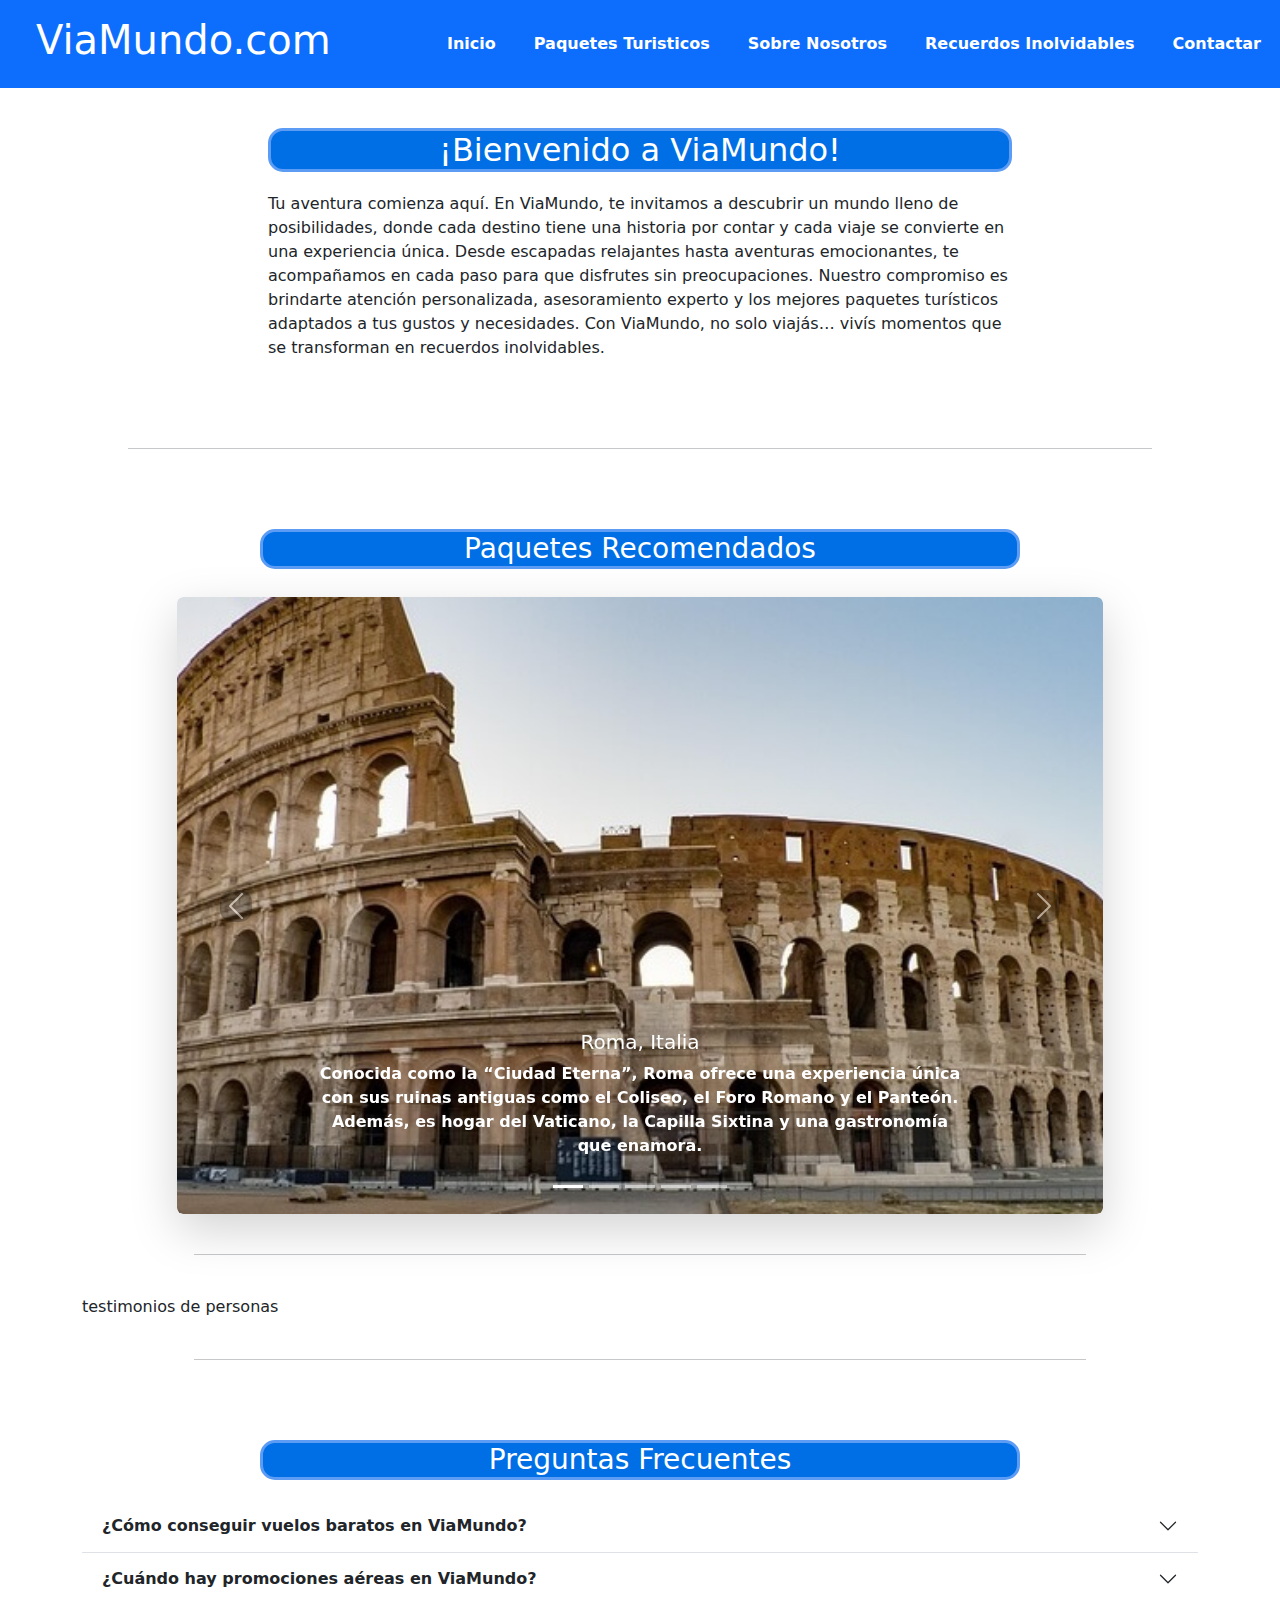
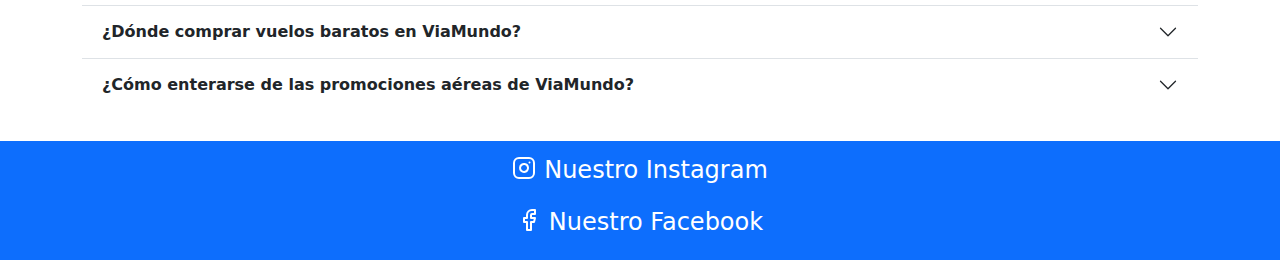
<file: index.html>
<!DOCTYPE html>
<html lang="en">
<head>
    <meta charset="UTF-8">
    <meta name="viewport" content="width=device-width, initial-scale=1.0">
    <link rel="stylesheet" href="/CSS/css/bootstrap.min.css">
    <link rel="stylesheet" href="AgenciaViajes.css">
    <link rel="shortcut icon" href="/IMAGENES/Avion.png" type="image/x-icon">
    <title>ViaMundo</title>
</head>
<body>
    <div class="contenido">
        <header class="bg-primary d-flex justify-content-between align-items-center p-3">
            <h1 class="text-white">ViaMundo.com</h1>
            <nav class="nav">
                <div class="Cont_nav">
                    <button class="menu_movil" id="btn-menu">
                        <div id="primero" class="linea"></div>
                        <div id="segundo" class="linea"></div>
                        <div id="tercero" class="linea"></div>
                    </button>
                    <div class="bg-primary nav-links" id="menu">
                        <a href="index.html">Inicio</a>
                        <a href="/HTML/PaquetesTuristicos.html">Paquetes Turisticos</a>
                        <a href="/HTML/Nosotros.html">Sobre Nosotros</a>
                        <a href="/HTML/GaleriaImg.html">Recuerdos Inolvidables</a>
                        <a href="/HTML/FormularioContacto.html">Contactar</a>
                    </div>
                </div>
            </nav>
        </header>
        <div class="container">
            <h2 class="mx-auto justify-content-center titulo etiqueta col-8">¡Bienvenido a ViaMundo!</h2>
            <p class="col-md-8 m-auto mb-5">Tu aventura comienza aquí. En ViaMundo, te invitamos a descubrir un mundo lleno de posibilidades, donde cada destino tiene una historia por contar y cada viaje se convierte en una experiencia única.
                Desde escapadas relajantes hasta aventuras emocionantes, te acompañamos en cada paso para que disfrutes sin preocupaciones.
                Nuestro compromiso es brindarte atención personalizada, asesoramiento experto y los mejores paquetes turísticos adaptados a tus gustos y necesidades.
                Con ViaMundo, no solo viajás… vivís momentos que se transforman en recuerdos inolvidables.</p>
        </div>
        <hr class="separador">
        <main class="container">
            <section class="row text-center justify-content-center">
                <h3 class="titulo etiqueta col-8">Paquetes Recomendados</h3>
                <h4></h4> <!--Para cargar el titulo de cada paquete, hay que hacer una funcion js-->
                <div id="carouselPaquetesRecomendados" class="carousel slide col-md-10">
                    <div class="carousel-indicators">
                        <button type="button" data-bs-target="#carouselPaquetesRecomendados" data-bs-slide-to="0" class="active" aria-current="true" aria-label="Slide 1"></button>
                        <button type="button" data-bs-target="#carouselPaquetesRecomendados" data-bs-slide-to="1" aria-label="Slide 2"></button>
                        <button type="button" data-bs-target="#carouselPaquetesRecomendados" data-bs-slide-to="2" aria-label="Slide 3"></button>
                        <button type="button" data-bs-target="#carouselPaquetesRecomendados" data-bs-slide-to="3" aria-label="Slide 4"></button>
                        <button type="button" data-bs-target="#carouselPaquetesRecomendados" data-bs-slide-to="4" aria-label="Slide 5"></button>
                    </div>
                    <div class="carousel-inner shadow-lg rounded">
                        <div class="carousel-item active">
                            <a href="">
                                <img src="/IMAGENES/Roma.jpg" class="d-block w-100 rounded" loading="lazy" alt="roma">
                            </a>
                            <div class="carousel-caption d-none d-md-block fw-bold">
                            <h5>Roma, Italia</h5>
                            <p>Conocida como la “Ciudad Eterna”, Roma ofrece una experiencia única con sus ruinas antiguas como el Coliseo, el Foro Romano y el Panteón. Además, es hogar del Vaticano, la Capilla Sixtina y una gastronomía que enamora.</p>
                        </div>
                    </div>
                    <div class="carousel-item">
                        <a href="">
                            <img src="/IMAGENES/Dubai.jpg" class="d-block w-100 rounded" loading="lazy" alt="dubai">
                        </a>
                        <div class="carousel-caption d-none d-md-block fw-bold">
                            <h5>Dubai, Emiratos Árabes Unidos</h5>
                            <p>Espectacular y lujosa, Dubái se destaca por sus rascacielos como el Burj Khalifa, centros comerciales gigantescos, playas modernas y experiencias únicas como safaris por el desierto y hoteles de clase mundial.</p>
                        </div>
                    </div>
                    <div class="carousel-item">
                        <a href="">
                            <img src="/IMAGENES/Londres.jpg" class="d-block w-100 rounded" loading="lazy" alt="londres">
                        </a>
                        <div class="carousel-caption d-none d-md-block fw-bold">
                            <h5>Londres, Inglaterra</h5>
                            <p>Capital multicultural con una rica historia reflejada en lugares como el Big Ben, la Torre de Londres y el Palacio de Buckingham. Ofrece museos gratuitos, parques hermosos, mercados variados y una vibrante vida urbana.</p>
                        </div>
                    </div>
                    <div class="carousel-item">
                        <a href="">
                            <img src="/IMAGENES/Paris.jpg" class="d-block w-100 rounded" loading="lazy" alt="paris">
                        </a>
                        <div class="carousel-caption d-none d-md-block fw-bold">
                            <h5>Paris, Francia</h5>
                            <p>Ícono del romanticismo, París deslumbra con la Torre Eiffel, el Louvre, Notre Dame y sus encantadoras calles y cafés. Es ideal para los amantes del arte, la moda, la cultura y la cocina francesa.</p>
                        </div>
                    </div>
                    <div class="carousel-item">
                        <a href="">
                            <img src="/IMAGENES/Tokio.jpg" class="d-block w-100 rounded" loading="lazy" alt="">
                        </a>
                        <div class="carousel-caption d-none d-md-block fw-bold">
                            <h5>Tokio, Japon</h5>
                            <p>Una ciudad vibrante donde lo tradicional y lo futurista conviven. Desde templos antiguos como Senso-ji hasta barrios modernos como Shibuya y Akihabara, Tokio sorprende con su cultura, orden, tecnología y comida exquisita como el sushi y el ramen.</p>
                        </div>
                    </div>
                    </div>
                    <button class="carousel-control-prev" type="button" data-bs-target="#carouselPaquetesRecomendados" data-bs-slide="prev">
                        <span class="carousel-control-prev-icon" aria-hidden="true"></span>
                        <span class="visually-hidden">Previous</span>
                    </button>
                    <button class="carousel-control-next" type="button" data-bs-target="#carouselPaquetesRecomendados" data-bs-slide="next">
                        <span class="carousel-control-next-icon" aria-hidden="true"></span>
                        <span class="visually-hidden">Next</span>
                    </button>
                </div>
                <!--Hacer de alguna manera que cuando estemos en "Version movil", aparezca un texto que indique el titulo del paquete"-->
            </section>
            <hr class="separador">
            <!--agregar una seccion-->
            testimonios de personas
            <hr class="separador">
            <section class="row text-center">
                <h3 class="titulo etiqueta col-8 mx-auto">Preguntas Frecuentes</h3>
                <div class="accordion accordion-flush" id="accordionFlushExample">
                    <div class="accordion-item">
                        <h2 class="accordion-header">
                            <button class="accordion-button collapsed" type="button" data-bs-toggle="collapse" data-bs-target="#flush-collapseOne" aria-expanded="false" aria-controls="flush-collapseOne">
                                ¿Cómo conseguir vuelos baratos en ViaMundo?
                            </button>
                        </h2>
                        <div id="flush-collapseOne" class="accordion-collapse collapse" data-bs-parent="#accordionFlushExample">
                            <div class="accordion-body">Para conseguir vuelos baratos en ViaMundo, lo primero que tenés que hacer es registrarte desde el sitio con tu email o descargarte nuestra App para que te lleguen todas las alertas de vuelos baratos que mandamos. Además, también podés crearte alertas personalizadas que te avisen cuando el vuelo que querés comprar baja de precio.</div>
                        </div>
                    </div>
                    <div class="accordion-item">
                        <h2 class="accordion-header">
                            <button class="accordion-button collapsed" type="button" data-bs-toggle="collapse" data-bs-target="#flush-collapseTwo" aria-expanded="false" aria-controls="flush-collapseTwo">
                                ¿Cuándo hay promociones aéreas en ViaMundo?
                            </button>
                        </h2>
                        <div id="flush-collapseTwo" class="accordion-collapse collapse" data-bs-parent="#accordionFlushExample">
                            <div class="accordion-body">Las promociones aéreas dependen de las agencias y aerolíneas. En ViaMundo estamos constantemente detectando las mejores promociones aéreas y enviándoselas a nuestros usuarios para que puedan aprovecharlas.</div>
                        </div>
                    </div>
                    <div class="accordion-item">
                        <h2 class="accordion-header">
                            <button class="accordion-button collapsed" type="button" data-bs-toggle="collapse" data-bs-target="#flush-collapseThree" aria-expanded="false" aria-controls="flush-collapseThree">
                                ¿Dónde comprar vuelos baratos en ViaMundo?
                            </button>
                        </h2>
                        <div id="flush-collapseThree" class="accordion-collapse collapse" data-bs-parent="#accordionFlushExample">
                            <div class="accordion-body">Para comprar vuelos baratos en ViaMundo, podés hacer tu búsqueda desde ViaMundo, donde te saldrán los precios más baratos disponibles para viajar al destino que quieras y seleccionando en el vuelo, serás redirigido para hacer tu compra.</div>
                        </div>
                    </div>
                    <div class="accordion-item">
                        <h2 class="accordion-header">
                            <button class="accordion-button collapsed" type="button" data-bs-toggle="collapse" data-bs-target="#flush-collapseFour" aria-expanded="false" aria-controls="flush-collapseFour">
                                ¿Cómo enterarse de las promociones aéreas de ViaMundo?
                            </button>
                        </h2>
                        <div id="flush-collapseFour" class="accordion-collapse collapse" data-bs-parent="#accordionFlushExample">
                            <div class="accordion-body">Para enterarte de las mejores promociones, te sugerimos registrarte desde el sitio o descargarte la App para recibir las alertas de vuelos baratos que enviamos.</div>
                        </div>
                    </div>
                </div>
            </section>
        </main>
        <footer class="bg-primary">
            <a class="text-white d-flex justify-content-center" href="https://www.instagram.com/" target="_blank">
                <svg xmlns="http://www.w3.org/2000/svg" width="24" height="24" 
                viewBox="0 0 24 24" fill="none" stroke="currentColor" stroke-width="2" 
                stroke-linecap="round" stroke-linejoin="round" 
                class="lucide lucide-instagram-icon lucide-instagram">
                <rect width="20" height="20" x="2" y="2" rx="5" ry="5"/>
                <path d="M16 11.37A4 4 0 1 1 12.63 8 4 4 0 0 1 16 11.37z"/>
                <line x1="17.5" x2="17.51" y1="6.5" y2="6.5"/></svg>
                <h4>Nuestro Instagram</h4>
            </a>
            <a class="text-white d-flex justify-content-center" href="https://www.facebook.com/?locale=es_LA" target="_blank">
                <svg xmlns="http://www.w3.org/2000/svg" width="24" height="24" 
                viewBox="0 0 24 24" fill="none" stroke="currentColor" stroke-width="2" 
                stroke-linecap="round" stroke-linejoin="round" 
                class="lucide lucide-facebook-icon lucide-facebook">
                <path d="M18 2h-3a5 5 0 0 0-5 5v3H7v4h3v8h4v-8h3l1-4h-4V7a1 1 0 0 1 1-1h3z"/></svg>
                <h4>Nuestro Facebook</h4>
            </a>
        </footer>
    </div>
    <script src="/JS/MenuDesplegable.js"></script>
    <script src="/JS/js/bootstrap.bundle.min.js"></script>
</body>
</html>
</file>
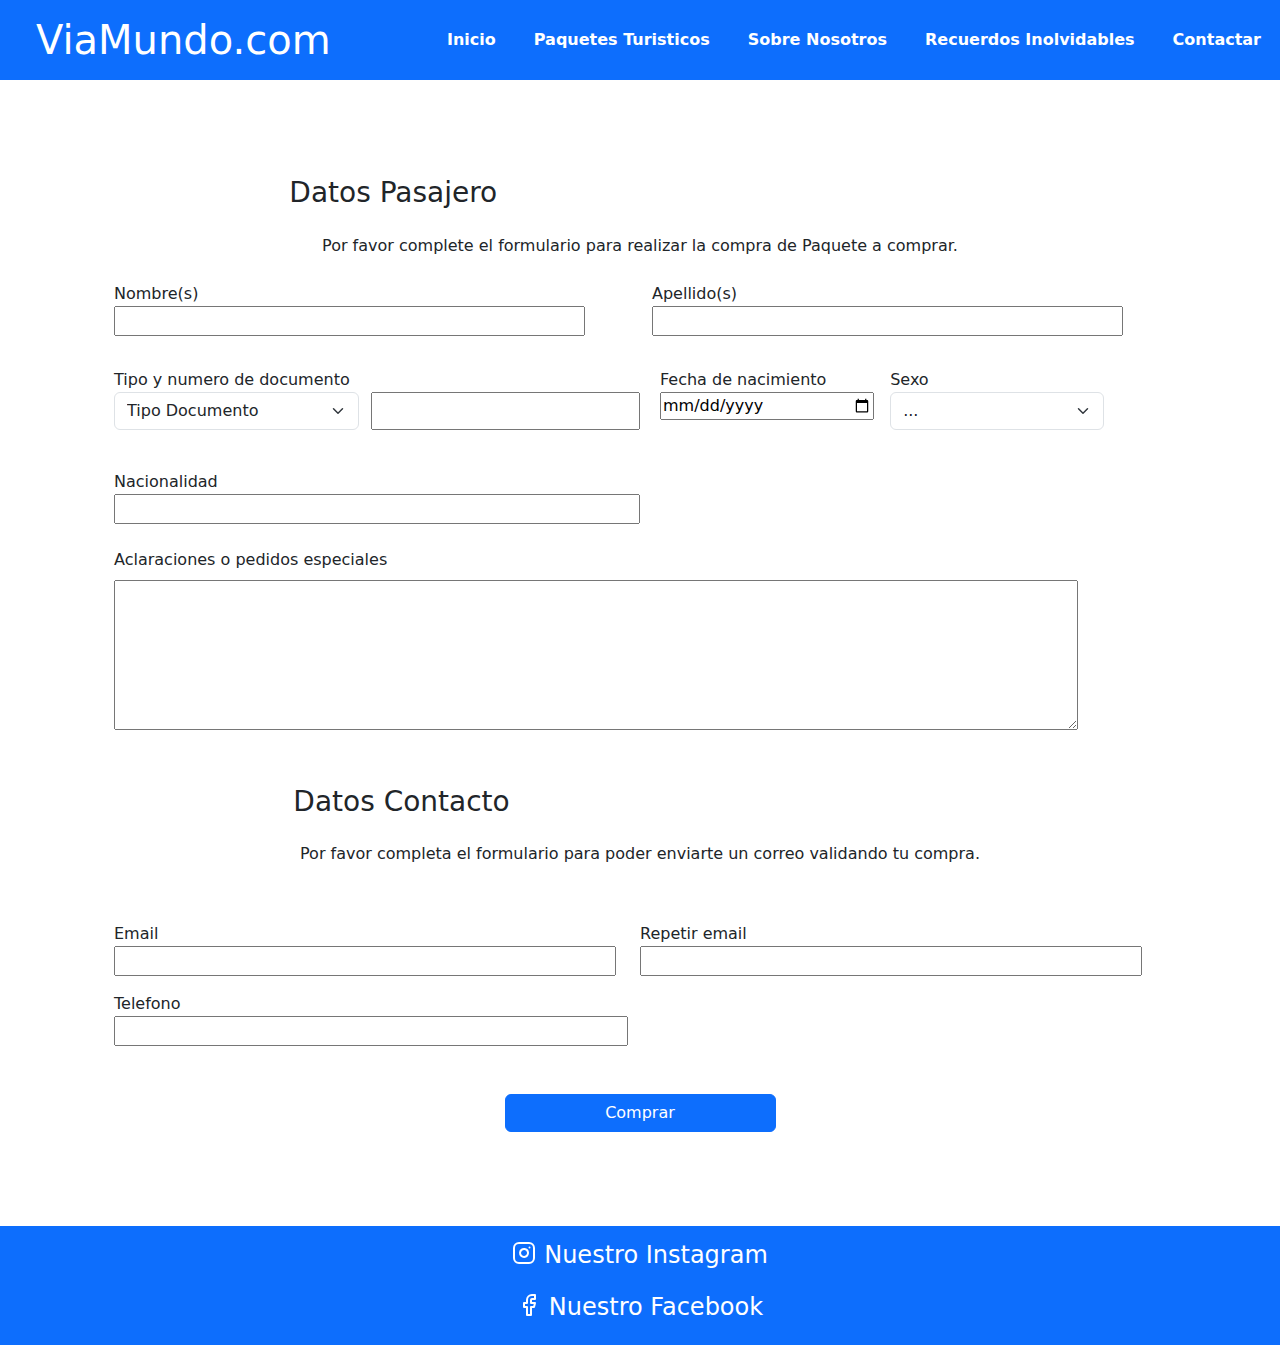
<file: HTML/FormularioContacto.html>
<!DOCTYPE html>
<html lang="en">
<head>
    <meta charset="UTF-8">
    <meta name="viewport" content="width=device-width, initial-scale=1.0">
    <link rel="stylesheet" href="/CSS/css/bootstrap.min.css">
    <link rel="stylesheet" href="/CSS/AgenciaViajes.css">
    <title>ViaMundo</title>
</head>
<body>
    <div class="contenido">
        <header class="bg-primary d-flex justify-content-between align-items-center p-3">
            <h1 class="text-white m-0">ViaMundo.com</h1>
            <nav class="nav">
                <div class="Cont_nav">
                    <button class="menu_movil" id="btn-menu">
                        <div id="primero" class="linea"></div>
                        <div id="segundo" class="linea"></div>
                        <div id="tercero" class="linea"></div>
                    </button>
                    <div class="bg-primary nav-links" id="menu">
                        <a href="../index.html">Inicio</a>
                        <a href="PaquetesTuristicos.html">Paquetes Turisticos</a>
                        <a href="Nosotros.html">Sobre Nosotros</a>
                        <a href="GaleriaImg.html">Recuerdos Inolvidables</a>
                        <a href="FormularioContacto.html">Contactar</a>
                    </div>
                </div>
            </nav>
        </header>
        <main class="container">
            <div class="cont-formulario m-auto sombra-externa my-4 p-3">
                <form action="" class="p-3">
                    <h3 class="titulo etiqueta col-8 mx-auto mb-4">Datos Pasajero</h3>
                    <p class="mb-4 text-center">Por favor complete el formulario para realizar la compra de <span id="paquete-comprar">Paquete a comprar</span>.</p>
                    <div class="row my-3">
                        <div class="col-6">
                            <label for="nombre" class="col-12">Nombre(s)</label>
                            <input id="nombre" name="apellido" type="text" class="col-md-11 campo-form">
                        </div>
                        <div class="col-6">
                            <label for="apellido" class="col-12">Apellido(s)</label>
                            <input id="apellido" name="apellido" type="text" class="col-md-11 campo-form">
                        </div>
                    </div>
                    <div class="row">
                        <div class="col-md-6 my-3">
                            <label for="dni">Tipo y numero de documento</label>
                            <div class="row">
                                <div class="col-6">
                                    <select id="tipo-identificacion" class="form-select campo-form" aria-label="Default select example">
                                        <option selected>Tipo Documento</option>
                                        <option value="1">Dni</option>
                                        <option value="2">Pasaporte</option>
                                    </select>
                                </div>
                                <input id="dni" name="identificacion" type="text" class="col-6 campo-form">
                            </div>
                        </div>
                        <div class="col-md-6 d-flex my-3">
                            <div class="col-md-5 mx-2">
                                <label for="fecha-nacimiento" class="col-12">Fecha de nacimiento</label>
                                <input id="fecha-nacimiento" type="date" class="col-12 campo-form">
                            </div>
                            <div class="col-md-5 mx-2">
                                <label for="sexo">Sexo</label>
                                <div class="col-12">
                                    <select id="sexo" name="genero" class="form-select campo-form" aria-label="Default select example">
                                        <option selected>...</option>
                                        <option value="1">Masculino</option>
                                        <option value="2">Femenino</option>
                                    </select>
                                </div>
                            </div>
                        </div>
                    </div>
                    <div class="row my-4">
                        <div class="col-12">
                            <label for="nacionalidad" class="col-12">Nacionalidad</label>
                            <input id="nacionalidad" type="text" class="col-11 col-md-6 campo-form">
                        </div>
                    </div>
                    <div class="row">
                        <div class="">
                            <label for="pedidos">Aclaraciones o pedidos especiales</label>
                            <textarea name="pedidos" id="pedidos" rows="6" cols="120" class="col-12 col-md-11 my-2"></textarea>
                        </div>
                    </div>
                    <div class="row">
                        <h3 class="titulo etiqueta col-8 mx-auto mb-4">Datos Contacto</h3>
                        <p class="mb-5 text-center">Por favor completa el formulario para poder enviarte un correo validando tu compra.</p>
                        <div class="row">
                            <div class="col-md-6 my-2">
                                <label for="email" class="col-12">Email</label>
                                <input id="email" name="email" type="email" class="col-11 col-md-12 campo-form">
                            </div>
                            <div class="col-md-6 my-2">
                                <label for="email-repetido" class="col-12">Repetir email</label>
                                <input id="email-repetido" name="email-repetido" type="email" class="col-11 col-md-12 campo-form">
                            </div>
                            <div class="col-12 my-2">
                                <label for="telefono" class="col-12">Telefono</label>
                                <input id="telefono" type="tel" class=" col-11 col-md-6 campo-form">
                            </div>
                        </div>
                    </div>
                </form>
                <div class="d-flex justify-content-center my-4">
                    <a href="" class="btn btn-primary w-25">
                        Comprar
                    </a>
                </div>
            </div>
        </main>
        <footer class="bg-primary">
            <a class="text-white d-flex justify-content-center" href="https://www.instagram.com/" target="_blank">
                <svg xmlns="http://www.w3.org/2000/svg" width="24" height="24" 
                viewBox="0 0 24 24" fill="none" stroke="currentColor" stroke-width="2" 
                stroke-linecap="round" stroke-linejoin="round" 
                class="lucide lucide-instagram-icon lucide-instagram">
                <rect width="20" height="20" x="2" y="2" rx="5" ry="5"/>
                <path d="M16 11.37A4 4 0 1 1 12.63 8 4 4 0 0 1 16 11.37z"/>
                <line x1="17.5" x2="17.51" y1="6.5" y2="6.5"/></svg>
                <h4>Nuestro Instagram</h4>
            </a>
            <a class="text-white d-flex justify-content-center" href="https://www.facebook.com/?locale=es_LA" target="_blank">
                <svg xmlns="http://www.w3.org/2000/svg" width="24" height="24" 
                viewBox="0 0 24 24" fill="none" stroke="currentColor" stroke-width="2" 
                stroke-linecap="round" stroke-linejoin="round" 
                class="lucide lucide-facebook-icon lucide-facebook">
                <path d="M18 2h-3a5 5 0 0 0-5 5v3H7v4h3v8h4v-8h3l1-4h-4V7a1 1 0 0 1 1-1h3z"/></svg>
                <h4>Nuestro Facebook</h4>
            </a>
        </footer>
    </div>
    <script src="/JS/MenuDesplegable.js"></script>
    <script src="/JS/js/bootstrap.bundle.min.js"></script>
</body>
</html>
</file>
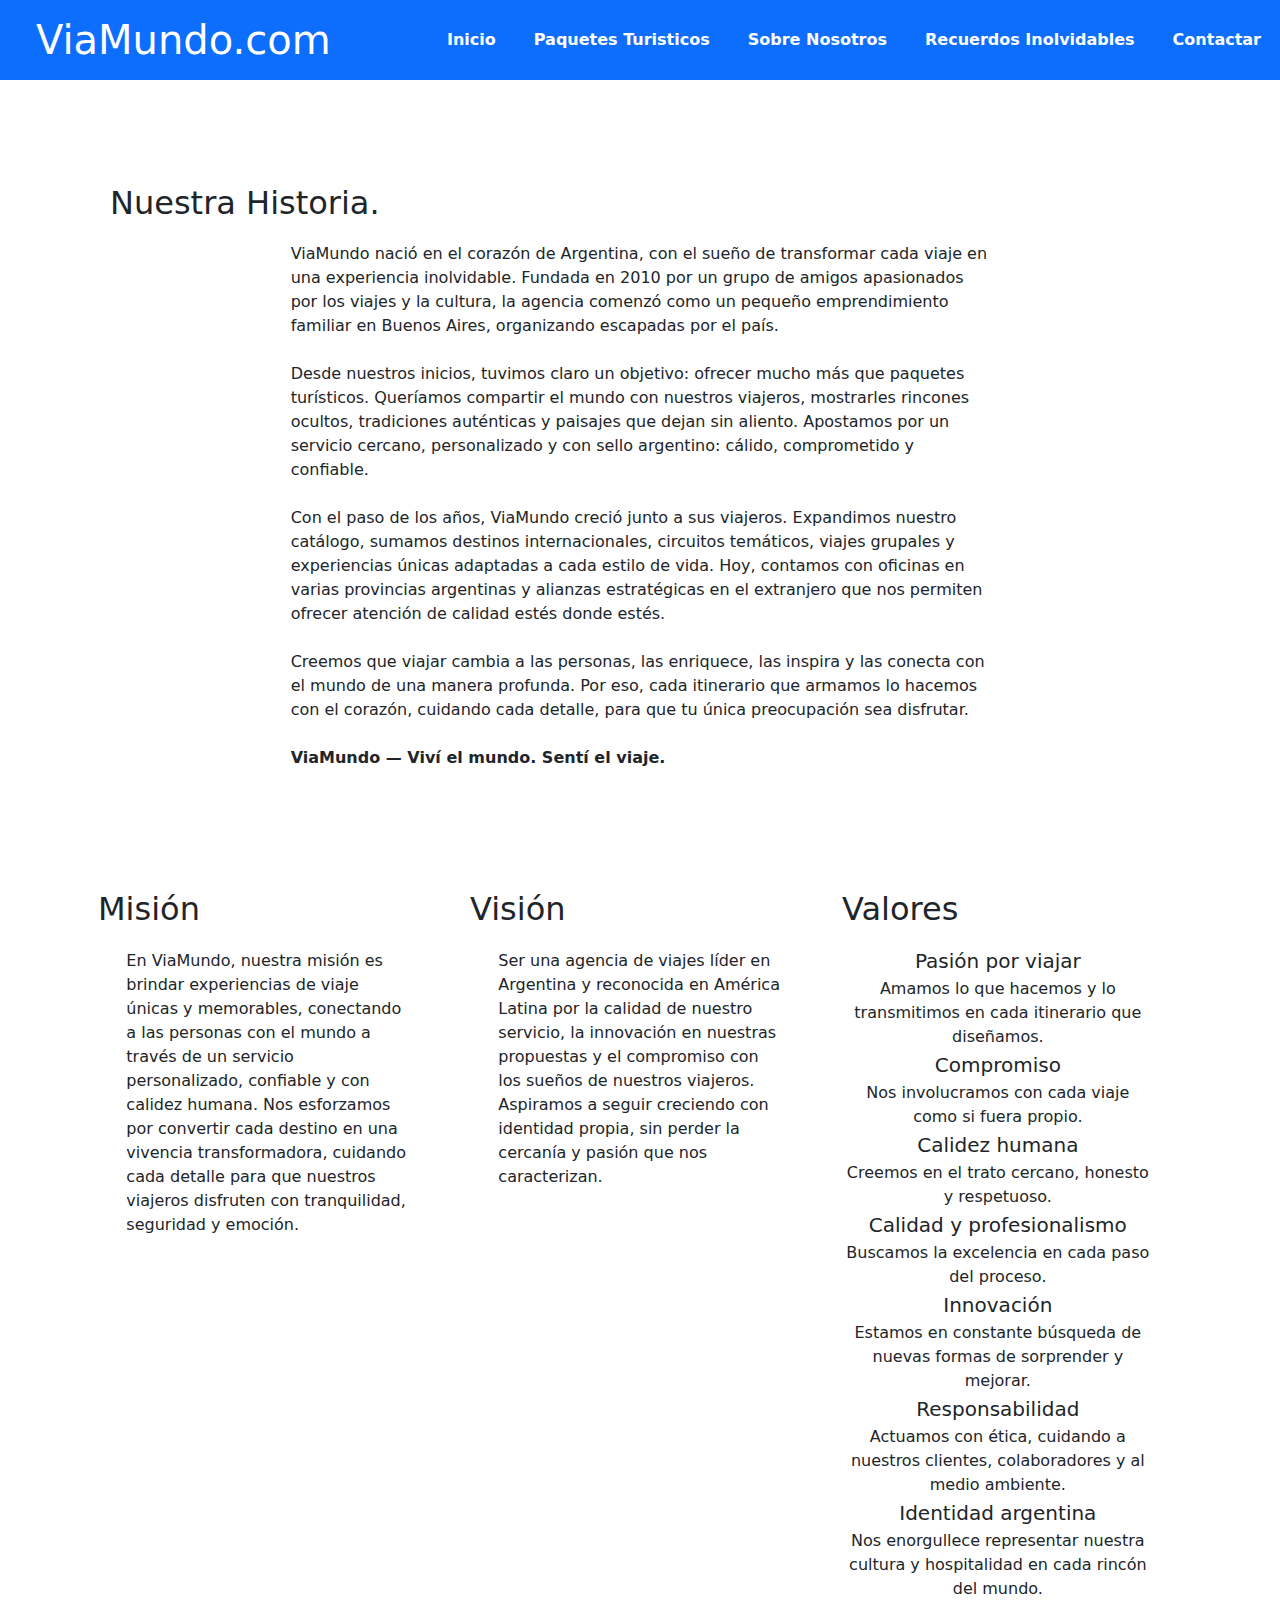
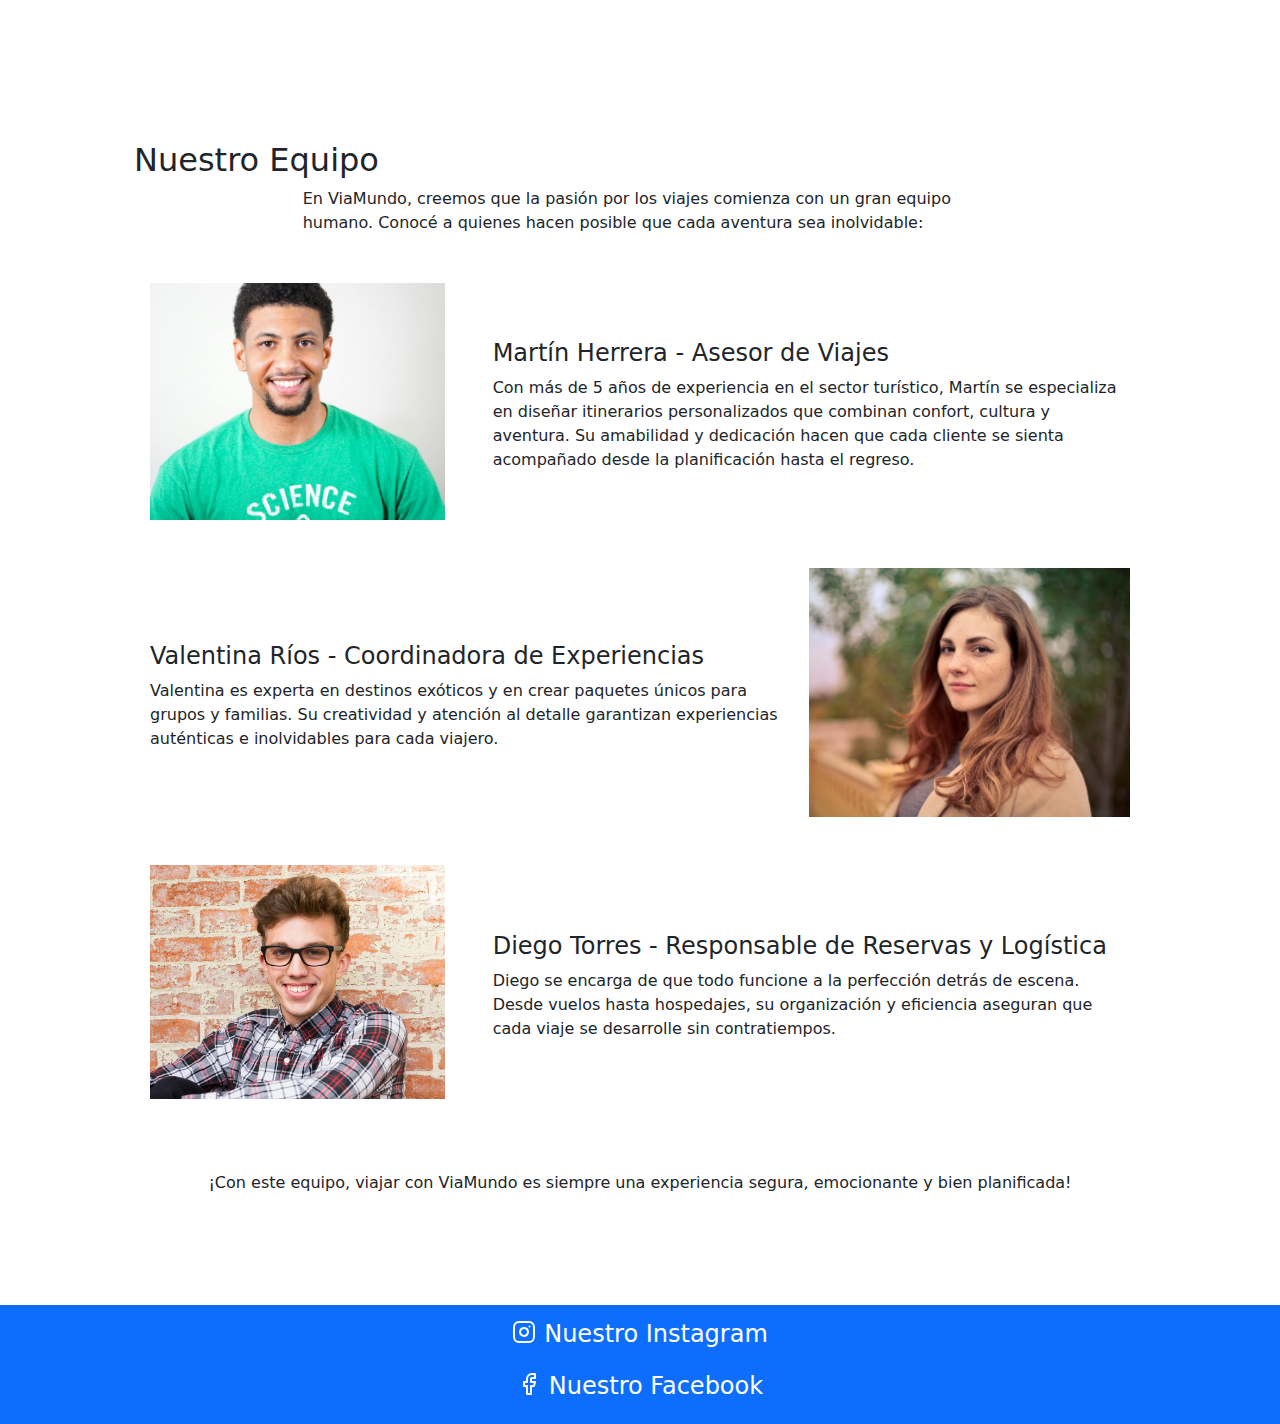
<file: HTML/Nosotros.html>
<!DOCTYPE html>
<html lang="en">
<head>
    <meta charset="UTF-8">
    <meta name="viewport" content="width=device-width, initial-scale=1.0">
    <link rel="stylesheet" href="/CSS/css/bootstrap.min.css">
    <link rel="stylesheet" href="/CSS/AgenciaViajes.css">
    <title>ViaMundo</title>
</head>
<body>
    <div class="contenido">
        <header class="bg-primary d-flex justify-content-between align-items-center p-3">
            <h1 class="text-white m-0">ViaMundo.com</h1>
            <nav class="nav">
                <div class="Cont_nav">
                    <button class="menu_movil" id="btn-menu">
                        <div id="primero" class="linea"></div>
                        <div id="segundo" class="linea"></div>
                        <div id="tercero" class="linea"></div>
                    </button>
                    <div class="bg-primary nav-links" id="menu">
                        <a href="index.html">Inicio</a>
                        <a href="PaquetesTuristicos.html">Paquetes Turisticos</a>
                        <a href="Nosotros.html">Sobre Nosotros</a>
                        <a href="GaleriaImg.html">Recuerdos Inolvidables</a>
                        <a href="FormularioContacto.html">Contactar</a>
                    </div>
                </div>
            </nav>
        </header>
        <main class="container p-3">
            <section class="nuestra-historia sombra-externa my-4">
                <div class="row p-4">
                    <h2 class="titulo etiqueta">Nuestra Historia.</h2>
                    <p class="col-md-8 mx-auto">ViaMundo nació en el corazón de Argentina, con el sueño de transformar
                        cada viaje en una experiencia inolvidable. Fundada en 2010 por un grupo 
                        de amigos apasionados por los viajes y la cultura, la agencia comenzó 
                        como un pequeño emprendimiento familiar en Buenos Aires, organizando 
                        escapadas por el país.
                        <br>
                        <br>
                        Desde nuestros inicios, tuvimos claro un objetivo: ofrecer mucho más 
                        que paquetes turísticos. Queríamos compartir el mundo con nuestros 
                        viajeros, mostrarles rincones ocultos, tradiciones auténticas y 
                        paisajes que dejan sin aliento. Apostamos por un servicio cercano, 
                        personalizado y con sello argentino: cálido, comprometido y confiable.
                        <br>
                        <br>
                        Con el paso de los años, ViaMundo creció junto a sus viajeros. 
                        Expandimos nuestro catálogo, sumamos destinos internacionales, 
                        circuitos temáticos, viajes grupales y experiencias únicas adaptadas 
                        a cada estilo de vida. Hoy, contamos con oficinas en varias provincias 
                        argentinas y alianzas estratégicas en el extranjero que nos permiten 
                        ofrecer atención de calidad estés donde estés.
                        <br>
                        <br>
                        Creemos que viajar cambia a las personas, las enriquece, 
                        las inspira y las conecta con el mundo de una manera profunda. 
                        Por eso, cada itinerario que armamos lo hacemos con el corazón, 
                        cuidando cada detalle, para que tu única preocupación sea disfrutar.
                        <br>
                        <br>
                        <strong>ViaMundo — Viví el mundo. Sentí el viaje.</strong></p>
                </div>
            </section>
            <section class="Mi-Vi-Va sombra-externa my-4">
                <div class="row px-2">
                    <div class="Mision col-md-4 p-3">
                        <h2 class="titulo etiqueta">Misión</h2>
                        <p class="col-md-10 mx-auto">
                            En ViaMundo, nuestra misión es brindar experiencias de viaje únicas 
                            y memorables, conectando a las personas con el mundo a través de un 
                            servicio personalizado, confiable y con calidez humana. 
                            Nos esforzamos por convertir cada destino en una vivencia 
                            transformadora, cuidando cada detalle para que nuestros viajeros 
                            disfruten con tranquilidad, seguridad y emoción.
                        </p>
                    </div>
                    <div class="Vision col-md-4 p-3">
                        <h2 class="titulo etiqueta">Visión</h2>
                        <p class="col-md-10 mx-auto">
                            Ser una agencia de viajes líder en Argentina y reconocida en América 
                            Latina por la calidad de nuestro servicio, la innovación en nuestras 
                            propuestas y el compromiso con los sueños de nuestros viajeros. 
                            Aspiramos a seguir creciendo con identidad propia, sin perder la 
                            cercanía y pasión que nos caracterizan.
                        </p>
                    </div>
                    <div class="Valores col-md-4 p-3 mb-5">
                        <div class="col-md-11">
                            <h2 class="titulo etiqueta">Valores</h2>
                            <div class="text-center">
                                <h5 class="mb-1">Pasión por viajar</h5>
                                <p class="mb-1">Amamos lo que hacemos y lo transmitimos en cada itinerario que diseñamos.</p>
                            </div>
                            <div class="text-center">
                                <h5 class="mb-1">Compromiso</h5>
                                <p class="mb-1">Nos involucramos con cada viaje como si fuera propio.</p>
                            </div>
                            <div class="text-center">
                                <h5 class="mb-1">Calidez humana</h5>
                                <p class="mb-1">Creemos en el trato cercano, honesto y respetuoso.</p>
                            </div>
                            <div class="text-center">
                                <h5 class="mb-1">Calidad y profesionalismo</h5>
                                <p class="mb-1">Buscamos la excelencia en cada paso del proceso.</p>
                            </div>
                            <div class="text-center">
                                <h5 class="mb-1">Innovación</h5>
                                <p class="mb-1">Estamos en constante búsqueda de nuevas formas de sorprender y mejorar.</p>
                            </div>
                            <div class="text-center">
                                <h5 class="mb-1">Responsabilidad</h5>
                                <p class="mb-1">Actuamos con ética, cuidando a nuestros clientes, colaboradores y al medio ambiente.</p>
                            </div>
                            <div class="text-center">
                                <h5 class="mb-1">Identidad argentina</h5>
                                <p class="mb-1">Nos enorgullece representar nuestra cultura y hospitalidad en cada rincón del mundo.</p>
                            </div>
                        </div>
                    </div>
                </div>
            </section>
            <section class="equipo sombra-externa p-5">
                <h2 class="mx-auto mb-2 etiqueta">Nuestro Equipo</h2>
                <div class="col-md-8 mx-auto mb-5">
                    En ViaMundo, creemos que la pasión por los viajes comienza con un gran equipo humano. Conocé a quienes hacen posible que cada aventura sea inolvidable:
                </div>
                <div class="row px-3 gx-5 my-4">
                    <div class="col-md-4">
                        <img src="/IMAGENES/ImagenesEmpleados/empleado1.jpg" class="foto-empleado img-fluid sombra-externa mb-4" alt="">
                    </div>
                    <div class="col-md-8 m-auto">
                        <h4 class="etiqueta">Martín Herrera - Asesor de Viajes</h4>
                        <p>Con más de 5 años de experiencia en el sector turístico, Martín se especializa en diseñar itinerarios personalizados que combinan confort, cultura y aventura. Su amabilidad y dedicación hacen que cada cliente se sienta acompañado desde la planificación hasta el regreso.</p>
                    </div>
                </div>
                <div class="row px-3 gx-2 my-4">
                    <div class="col-md-8 order-2 order-md-1 m-auto">
                        <h4 class="etiqueta">Valentina Ríos - Coordinadora de Experiencias</h4>
                        <p>Valentina es experta en destinos exóticos y en crear paquetes únicos para grupos y familias. Su creatividad y atención al detalle garantizan experiencias auténticas e inolvidables para cada viajero.</p>
                    </div>
                    <div class="col-md-4 order-1 order-md-2">
                        <img src="/IMAGENES/ImagenesEmpleados/Empleado2.jpg" alt="" class="foto-empleado img-fluid sombra-externa mb-4">
                    </div>
                </div>
                <div class="row px-3 gx-5 my-4">
                    <div class="col-md-4">
                        <img src="/IMAGENES/ImagenesEmpleados/empleado3.jpg" alt="" class="foto-empleado img-fluid sombra-externa mb-4">
                    </div>
                    <div class="col-md-8 m-auto">
                        <h4 class="etiqueta"> Diego Torres - Responsable de Reservas y Logística</h4>
                        <p>Diego se encarga de que todo funcione a la perfección detrás de escena. Desde vuelos hasta hospedajes, su organización y eficiencia aseguran que cada viaje se desarrolle sin contratiempos.</p>
                    </div>
                </div>
                <p class="text-center mt-5 etiqueta">
                    ¡Con este equipo, viajar con ViaMundo es siempre una experiencia segura, emocionante y bien planificada!
                </p>
            </section>
        </main>
        <footer class="bg-primary">
            <a class="text-white d-flex justify-content-center" href="https://www.instagram.com/" target="_blank">
                <svg xmlns="http://www.w3.org/2000/svg" width="24" height="24" 
                viewBox="0 0 24 24" fill="none" stroke="currentColor" stroke-width="2" 
                stroke-linecap="round" stroke-linejoin="round" 
                class="lucide lucide-instagram-icon lucide-instagram">
                <rect width="20" height="20" x="2" y="2" rx="5" ry="5"/>
                <path d="M16 11.37A4 4 0 1 1 12.63 8 4 4 0 0 1 16 11.37z"/>
                <line x1="17.5" x2="17.51" y1="6.5" y2="6.5"/></svg>
                <h4>Nuestro Instagram</h4>
            </a>
            <a class="text-white d-flex justify-content-center" href="https://www.facebook.com/?locale=es_LA" target="_blank">
                <svg xmlns="http://www.w3.org/2000/svg" width="24" height="24" 
                viewBox="0 0 24 24" fill="none" stroke="currentColor" stroke-width="2" 
                stroke-linecap="round" stroke-linejoin="round" 
                class="lucide lucide-facebook-icon lucide-facebook">
                <path d="M18 2h-3a5 5 0 0 0-5 5v3H7v4h3v8h4v-8h3l1-4h-4V7a1 1 0 0 1 1-1h3z"/></svg>
                <h4>Nuestro Facebook</h4>
            </a>
        </footer>
    </div>
    <script src="/JS/MenuDesplegable.js"></script>
    <script src="/JS/js/bootstrap.bundle.min.js"></script>
</body>
</html>
</file>
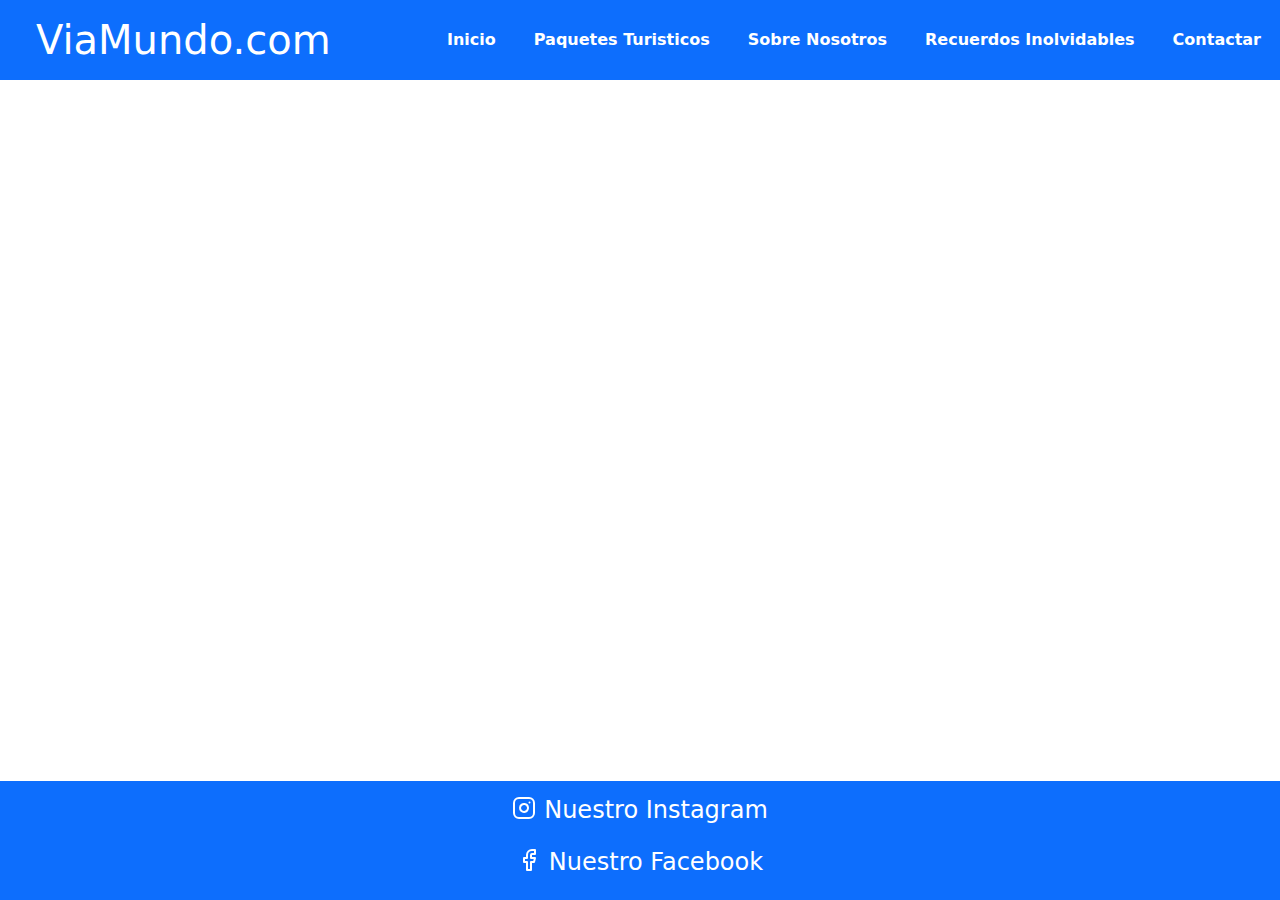
<file: HTML/Paquetes_Turisticos/Argentina.html>
<!DOCTYPE html>
<html lang="en">
<head>
    <meta charset="UTF-8">
    <meta name="viewport" content="width=device-width, initial-scale=1.0">
    <link rel="stylesheet" href="/CSS/css/bootstrap.min.css">
    <link rel="stylesheet" href="/CSS/AgenciaViajes.css">
    <title>ViaMundo</title>
</head>
<body>
    <div class="contenido">
        <header class="bg-primary d-flex justify-content-between align-items-center p-3">
            <h1 class="text-white m-0">ViaMundo.com</h1>
            <nav class="nav">
                <div class="Cont_nav">
                    <button class="menu_movil" id="btn-menu">
                        <div id="primero" class="linea"></div>
                        <div id="segundo" class="linea"></div>
                        <div id="tercero" class="linea"></div>
                    </button>
                    <div class="bg-primary nav-links" id="menu">
                        <a href="index.html">Inicio</a>
                        <a href="PaquetesTuristicos.html">Paquetes Turisticos</a>
                        <a href="Nosotros.html">Sobre Nosotros</a>
                        <a href="GaleriaImg.html">Recuerdos Inolvidables</a>
                        <a href="FormularioContacto.html">Contactar</a>
                    </div>
                </div>
            </nav>
        </header>
        <main class="container">
        </main>
        <footer class="bg-primary">
            <a class="text-white d-flex justify-content-center" href="https://www.instagram.com/" target="_blank">
                <svg xmlns="http://www.w3.org/2000/svg" width="24" height="24" 
                viewBox="0 0 24 24" fill="none" stroke="currentColor" stroke-width="2" 
                stroke-linecap="round" stroke-linejoin="round" 
                class="lucide lucide-instagram-icon lucide-instagram">
                <rect width="20" height="20" x="2" y="2" rx="5" ry="5"/>
                <path d="M16 11.37A4 4 0 1 1 12.63 8 4 4 0 0 1 16 11.37z"/>
                <line x1="17.5" x2="17.51" y1="6.5" y2="6.5"/></svg>
                <h4>Nuestro Instagram</h4>
            </a>
            <a class="text-white d-flex justify-content-center" href="https://www.facebook.com/?locale=es_LA" target="_blank">
                <svg xmlns="http://www.w3.org/2000/svg" width="24" height="24" 
                viewBox="0 0 24 24" fill="none" stroke="currentColor" stroke-width="2" 
                stroke-linecap="round" stroke-linejoin="round" 
                class="lucide lucide-facebook-icon lucide-facebook">
                <path d="M18 2h-3a5 5 0 0 0-5 5v3H7v4h3v8h4v-8h3l1-4h-4V7a1 1 0 0 1 1-1h3z"/></svg>
                <h4>Nuestro Facebook</h4>
            </a>
        </footer>
    </div>
    <script src="/JS/MenuDesplegable.js"></script>
    <!--<script src="/JS/js/bootstrap.bundle.min.js"></script>-->
</body>
</html>
</file>
<file: AgenciaViajes.css>
/*global*/
* {
    box-sizing: border-box;
}

.contenido {
    display: grid;
    min-height: 100dvh;
    grid-template-rows: auto 1fr auto;
}
.titulo {
    margin: 40px 0px 20px 0px;
}

.separador {
    width: 80% !important;
    margin: 40px auto;
}

.precio {
    margin-top: 60px;
}


/*header*/
header h1 {
    padding-left: 20px;
}

/*Menu Desplegable*/
.menu_movil {
    display: flex;
    flex-direction: column;
    width: 3rem;
    height: 3rem;
    border: 0;
    background: transparent;
    gap: 0.5rem;
    padding-top: 12px;
}
@media (min-width: 576px) {
    .menu_movil {
        display: none !important;
    }
}

.linea {
    background-color: white;
    height: 2px;
    width: 100%;
    border-radius: 5px;
    transition: all .5s;
    transform-origin: left;
}

.primero {
    transform: rotate(34deg);
}
.segundo {
    opacity: 0;
}
.tercero {
    transform: rotate(-34deg);
}

.nav-links {
    display: none;
    flex-direction: column;
    position: absolute;
    top: 60px;
    right: 0;
    width: 100%;
    padding: 1rem;
    text-align: center;
    z-index: 9999;

}

.nav-links a {
    padding: 3px;
    text-decoration: none;
    color: white;
    font-weight: bold;
    transition: 0.3s ease;
}

.nav-links a:hover{
    transform: scale(1.2);
}

.nav-links.activo {
    display: flex;
}

@media (min-width: 576px) {
    .nav-links {
        display: flex !important;
        flex-direction: row;
        position: static;
        width: auto;
        background: transparent;
        justify-content: flex-end;
        align-items: center;
        padding: 0;
    }

    .nav-links a {
        margin-left: 2rem;
    }
}



/*footer*/
footer {
    margin-top: 30px;
}

/*Redes*/
footer a{
    text-decoration: none;
    position: relative;
    transition: 0.3s ease;
    margin: 15px auto;
}
footer a:hover{
    transform: scale(1.1);
}
footer a h4{
    margin-left: 8px;
}



/*main*/
/*Seccion paquetes turisticos recomendados*/
/*Seccion Promociones*/
.cards {
    margin: 15px 0;
    border-radius: 12px;
    padding-bottom: 20px;
}

.cards img{
    border-top-left-radius: 12px;
    border-top-right-radius: 12px;
    max-height: 300px !important;
}

.descripcion-card {
    margin: 15px;
}
.btn{
    transition: 0.4s ease;
}
.btn:hover{
    transform: scale(1.2);
}

.tachado {
    color: darkslategray;
    text-decoration: line-through;
}

.carousel-control-prev-icon,
.carousel-control-next-icon {
    background-color: rgba(0, 0, 0, 0.5); 
    border-radius: 12px
}

/****************************************************/
/*PaquetesTuristicos*/
/*Main*/
main h2 {
    text-align: center;
}


/*Seccion categoria-zona*/
.categoria {
    border-radius: 10px;
}

.categoria img{
    transition: 0.5s ease;
}

.categoria:hover img {
    transform: scale(1.1);
}



/*Seccion mas vendidos*/
.mas-vendido .card{
    margin: 0;
    width: 100%;
    transition: 0.3s ease;
}

.mas-vendido .card:hover{
    transform: scale(1.05);
    box-shadow: 4px 4px 12px #6b6b6bdb;
}


/*Seccion Recomendaciones*/
.recomendaciones .card {
    border-radius: 40px;
}

.recomendaciones .card-img-top {
    height: 200px !important;
    object-fit: cover !important;
    transition: 0.4s ease;
}

.recomendaciones .card:hover .card-img-top {
    transform: scale(1.1);
}

.card-text {
    margin-bottom: 10px !important;
}

/***************************************************/
/*main*/
.sombra-externa {
    /*border: 1px solid rgb(185, 185, 185);*/
    border-radius: 25px;
    /*box-shadow: 12px 8px 16px #0b61ff;*/
    box-shadow: 12px 8px 16px #00000027;
}

/*Seccion nuestra historia*/
/*Seccion mision vision y valor*/
.Valores div{
    margin-top: 25px;
}
/*Seccion nuestro equipo*/
.foto-empleado {
    border-radius: 50%;
    border: 2px solid #fff;
}

.etiqueta {
    border: 3px solid rgb(92, 156, 245);
    border-radius: 15px;
    color: #fff;
    background-color: rgb(0, 111, 229);
    text-align: center;
}

/*Sucursales*/
.ubicacion {
    display: flex;
    img {
        width: 30px;
        height: 30px;
        margin-right: 20px;
        margin-left: 25px;
    }
    p {
        align-content: end;
    }
}

.lista-sucursales li {
    color: rgb(0, 111, 229);
}
/********************************************/
/*Galeria Imagenes*/
.accordion-button {
    font-weight: 800;
}
/*Seccion Paisajes*/
.carousel-item img{
    width: 100%;
    aspect-ratio: 3 / 2;
    object-fit: cover;
}

/*Seccion Fotos en Familia*/
.column img {
    width: 100%;
    margin-top: 10px;
}

.row-fotos {
    display: flex;
    flex-wrap: wrap;
    padding: 5px;
}

.column {
    flex: 25%;
    padding: 5px;
}

@media (max-width: 768px) {
    .column {
        flex: 50%;
    }
}

@media (max-width: 576px) {
    .column {
        flex: 100%;
    }
}

/**********************************************/

.campo-form {
    min-height: 40px;
    max-width: 555px;
    margin-top: 8px;
}

.cont-formulario a{
    height: 60px;
    padding-top: 15px;
    font-weight: 800;
    font-size: large;
}

.cont-formulario a:hover{
    transform: scale(1.2);
}

@media (min-width: 576px) {
    #dni {
        width: 250px;
    }
}
</file>
<file: CSS/AgenciaViajes.css>
/*global*/
.contenido {
    display: grid;
    min-height: 100dvh;
    grid-template-rows: auto 1fr auto;
}
.titulo {
    margin: 40px 0px 20px 0px;
}

.separador {
    width: 80% !important;
    margin: 40px auto;
}


/*header*/
header h1 {
    padding-left: 20px;
}
/*Menu Desplegable*/
.menu_movil {
    display: flex;
    flex-direction: column;
    width: 3rem;
    height: 3rem;
    border: 0;
    background: transparent;
    gap: 0.5rem;
    padding-top: 12px;
}
@media (min-width: 576px) {
    .menu_movil {
        display: none !important;
    }
}

.linea {
    background-color: white;
    height: 2px;
    width: 100%;
    border-radius: 5px;
    transition: all .5s;
    transform-origin: left;
}

.primero {
    transform: rotate(34deg);
}
.segundo {
    opacity: 0;
}
.tercero {
    transform: rotate(-34deg);
}

.nav-links {
    display: none;
    flex-direction: column;
    position: absolute;
    top: 60px;
    right: 0;
    width: 100%;
    padding: 1rem;
    text-align: center;
    z-index: 9999;

}

.nav-links a {
    padding: 3px;
    text-decoration: none;
    color: white;
    font-weight: bold;
    transition: 0.3s ease;
}

.nav-links a:hover{
    transform: scale(1.2);
}

.nav-links.activo {
    display: flex;
}

@media (min-width: 576px) {
    .nav-links {
        display: flex !important;
        flex-direction: row;
        position: static;
        width: auto;
        background: transparent;
        justify-content: flex-end;
        align-items: center;
        padding: 0;
    }

    .nav-links a {
        margin-left: 2rem;
    }
}



/*main*/
/*Seccion paquetes turisticos recomendados*/
/*Seccion Promociones*/
.cards {
    margin: 15px 0;
    border-radius: 12px;
    padding-bottom: 20px;
}

.cards img{
    border-top-left-radius: 12px;
    border-top-right-radius: 12px;
}

.descripcion-card {
    margin: 15px;
}


.btn-card{
    width: 180px;
    height: 40px;
    margin: 0 auto;
    padding: 5px;
    color: white;
    font-weight: 500;
    background-color: rgb(60, 60, 255);
    text-decoration: none;
    border-radius: 12px;
    transition: 0.3s ease;
}

.btn-card:hover{
    transform: scale(1.2);
    transition: 0.4s ease;
}

.tachado {
    color: darkslategray;
    text-decoration: line-through;
}

.carousel-control-prev-icon,
.carousel-control-next-icon {
    background-color: rgba(0, 0, 0, 0.5); 
    border-radius: 12px
}


/*footer*/
footer {
    margin-top: 30px;
}

/*Redes*/
footer a{
    text-decoration: none;
    position: relative;
    transition: 0.3s ease;
    margin: 15px auto;
}
footer a:hover{
    transform: scale(1.2);
}
footer a h4{
    margin-left: 8px;
}

/****************************************************/

/*PaquetesTuristicos*/
/*Main*/
/*Seccion categoria-zona*/
.categoria-zona {
    padding: 10px;
}
.mas-vendido .card{
    margin: 0;
}
</file>
